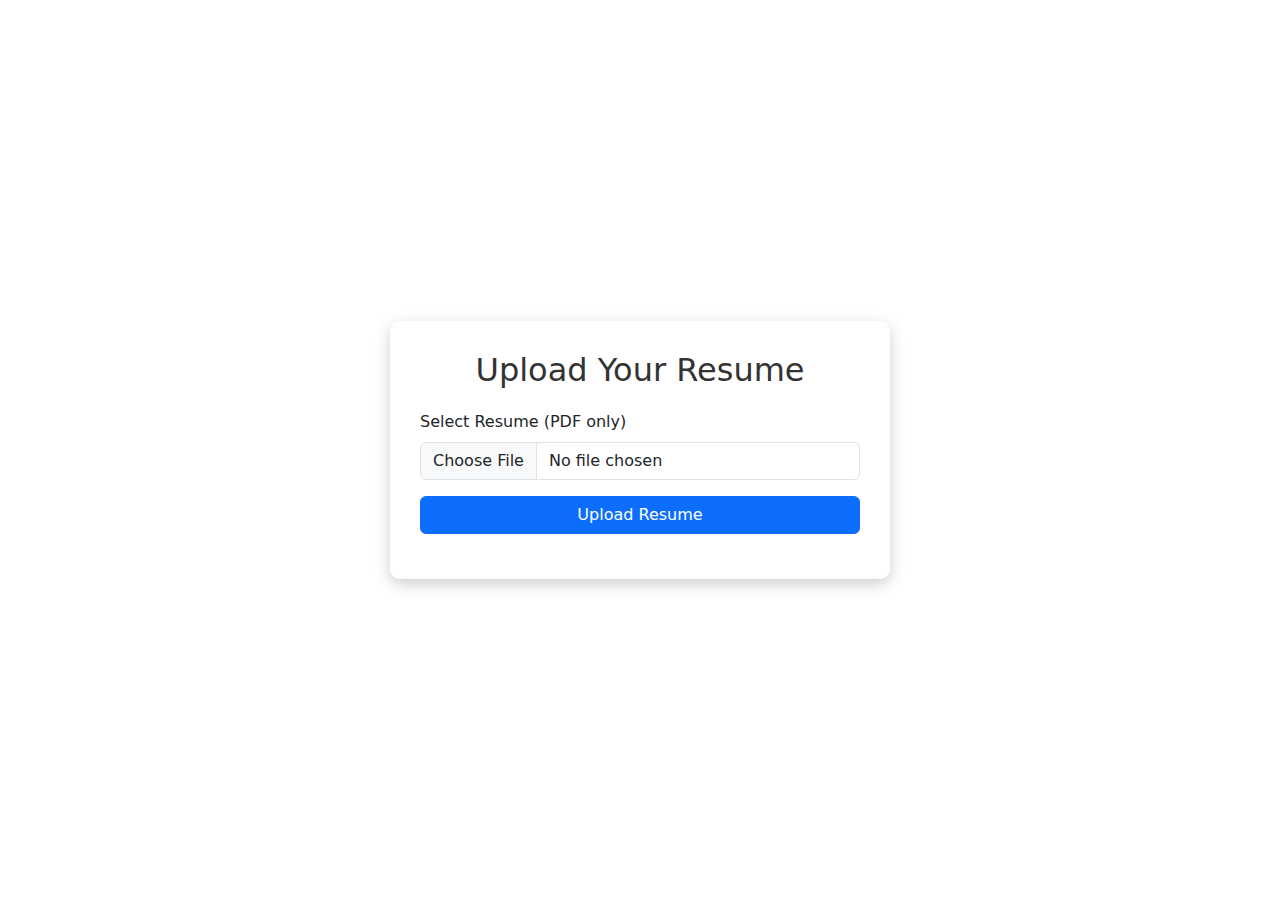
<file: index.html>
<!DOCTYPE html>
<html lang="en">
<head>
    <meta charset="UTF-8">
    <meta name="viewport" content="width=device-width, initial-scale=1.0">
    <title>Resume Upload Portal</title>
    <link rel="stylesheet" href="https://cdn.jsdelivr.net/npm/bootstrap@5.3.0/dist/css/bootstrap.min.css">
    <style>
        body {
            background: url('https://png.pngtree.com/thumb_back/fw800/background/20231031/pngtree-aging-effect-decorative-plaster-on-blue-background-with-cracked-brown-paint-image_13771321.png') no-repeat center center/cover;
            height: 100vh;
            display: flex;
            justify-content: center;
            align-items: center;
        }
        .upload-container {
            background: rgba(255, 255, 255, 0.9);
            padding: 30px;
            border-radius: 10px;
            box-shadow: 0px 5px 15px rgba(0, 0, 0, 0.2);
            max-width: 500px;
            width: 100%;
        }
        h2 {
            text-align: center;
            margin-bottom: 20px;
            color: #333;
        }
        #uploadStatus {
            text-align: center;
            margin-top: 15px;
        }
    </style>
</head>
<body>
    <div class="upload-container">
        <h2>Upload Your Resume</h2>
        <form id="resumeForm" action="/upload" method="POST" enctype="multipart/form-data">
            <div class="mb-3">
                <label for="resume" class="form-label">Select Resume (PDF only)</label>
                <input type="file" class="form-control" id="resume" name="resume" accept=".pdf" required>
            </div>
            <button type="submit" class="btn btn-primary w-100">Upload Resume</button>
        </form>

        <div id="uploadStatus"></div>
    </div>

    <script>
        document.getElementById("resumeForm").addEventListener("submit", function(event) {
            event.preventDefault();
            let formData = new FormData(this);

            fetch("/upload", {
                method: "POST",
                body: formData
            })
            .then(response => response.json())
            .then(data => {
                document.getElementById("uploadStatus").innerHTML = `<p class="text-success">${data.message}</p>`;
            })
            .catch(error => {
                document.getElementById("uploadStatus").innerHTML = `<p class="text-danger">Error uploading resume.</p>`;
            });
        });
    </script>
</body>
</html>
</file>
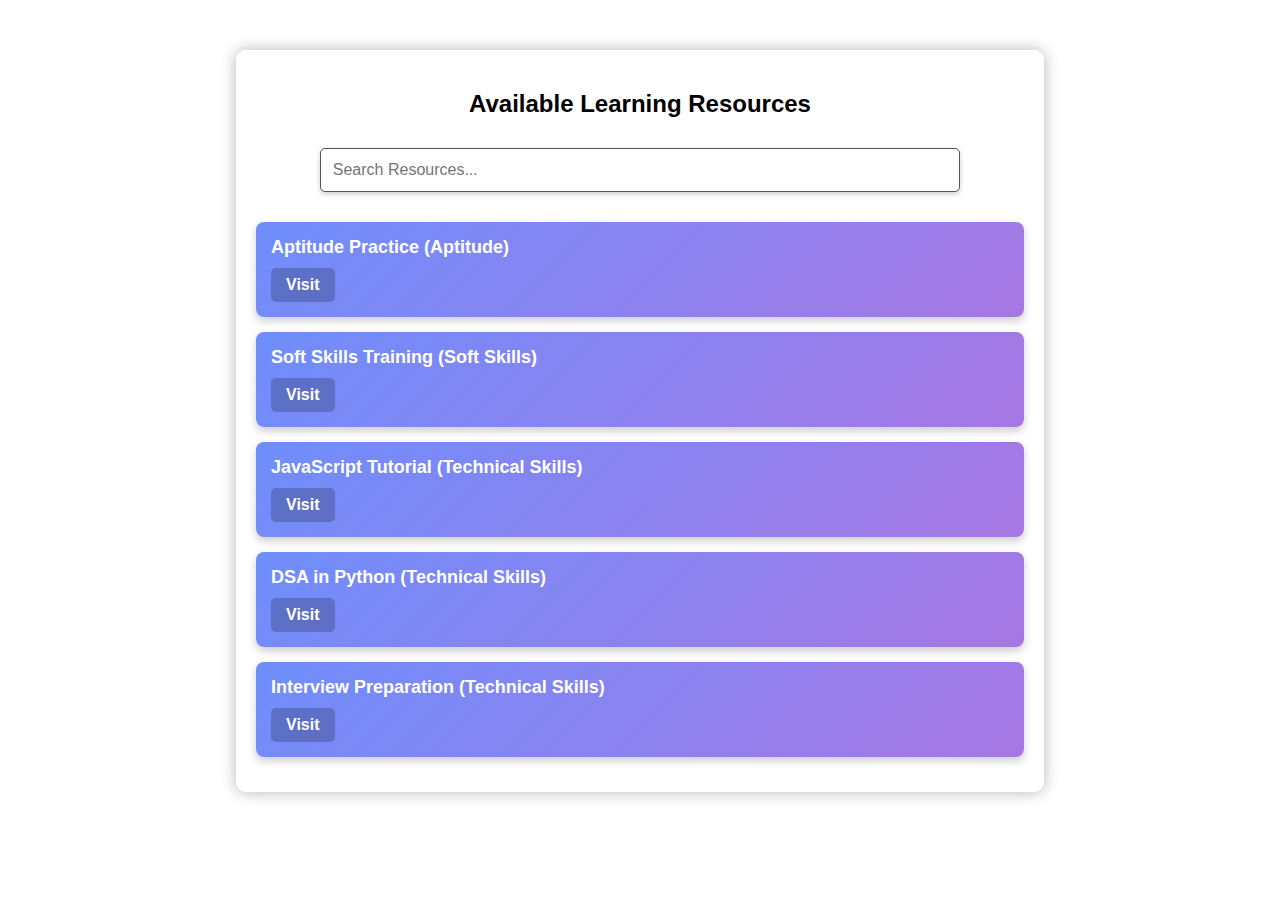
<file: res.html>
<!DOCTYPE html>
<html lang="en">
<head>
    <meta charset="UTF-8">
    <meta name="viewport" content="width=device-width, initial-scale=1.0">
    <title>Resource Portal</title>
   
    <style>
        body {
    font-family: Arial, sans-serif;
    text-align: center;
    background: url('https://source.unsplash.com/1600x900/?technology,coding') no-repeat center center/cover;
    margin: 0;
    padding: 0;
}
.container {
    width: 60%;
    margin: auto;
    background: rgba(255, 255, 255, 0.9);
    padding: 20px;
    border-radius: 10px;
    box-shadow: 0px 0px 15px rgba(0, 0, 0, 0.3);
    margin-top: 50px;
}
.search-bar {
    width: 80%;
    padding: 12px;
    margin: 10px 0;
    border-radius: 5px;
    border: 1px solid #555;
    font-size: 16px;
    box-shadow: 0px 2px 5px rgba(0, 0, 0, 0.2);
}
.resource-list {
    margin-top: 20px;
    text-align: left;
}
.resource-item {
    background: linear-gradient(135deg, #6e8efb, #a777e3);
    padding: 15px;
    margin: 15px 0;
    border-radius: 8px;
    box-shadow: 0px 4px 8px rgba(0, 0, 0, 0.2);
    transition: transform 0.3s ease-in-out;
    color: white;
}
.resource-item:hover {
    transform: scale(1.05);
}
.resource-item h3 {
    margin: 0;
    font-size: 18px;
}
.resource-item a {
    display: inline-block;
    margin-top: 10px;
    text-decoration: none;
    color: #fff;
    background: rgba(0, 0, 0, 0.2);
    padding: 8px 15px;
    border-radius: 5px;
    font-weight: bold;
    transition: background 0.3s;
}
.resource-item a:hover {
    background: rgba(0, 0, 0, 0.5);
}

    </style>
</head>
<body>
    <div class="container">
        <h2>Available Learning Resources</h2>
        <input type="text" id="search" class="search-bar" placeholder="Search Resources..." onkeyup="filterResources()">
        <div id="resourceList" class="resource-list"></div>
    </div>
    <script>
        let resources = [
    { title: "Aptitude Practice", category: "Aptitude", url: "https://www.indiabix.com/" },
    { title: "Soft Skills Training", category: "Soft Skills", url: "https://www.coursera.org/courses?query=soft%20skills" },
    { title: "JavaScript Tutorial", category: "Technical Skills", url: "https://www.w3schools.com/js/" },
    { title: "DSA in Python", category: "Technical Skills", url: "https://www.geeksforgeeks.org/data-structures/" },
    { title: "Interview Preparation", category: "Technical Skills", url: "https://www.interviewbit.com/" }
];

function displayResources(filteredResources = resources) {
    let list = document.getElementById("resourceList");
    list.innerHTML = "";

    filteredResources.forEach(res => {
        let resourceItem = document.createElement("div");
        resourceItem.classList.add("resource-item");

        resourceItem.innerHTML = `
            <h3>${res.title} (${res.category})</h3>
            <a href="${res.url}" target="_blank">Visit</a>
        `;

        list.appendChild(resourceItem);
    });
}

function filterResources() {
    let searchQuery = document.getElementById("search").value.toLowerCase();
    let filtered = resources.filter(res => res.title.toLowerCase().includes(searchQuery));
    displayResources(filtered);
}

document.addEventListener("DOMContentLoaded", () => {
    displayResources();
    document.getElementById("search").addEventListener("keyup", filterResources);
});

    </script>
</body>
</html>
</file>
